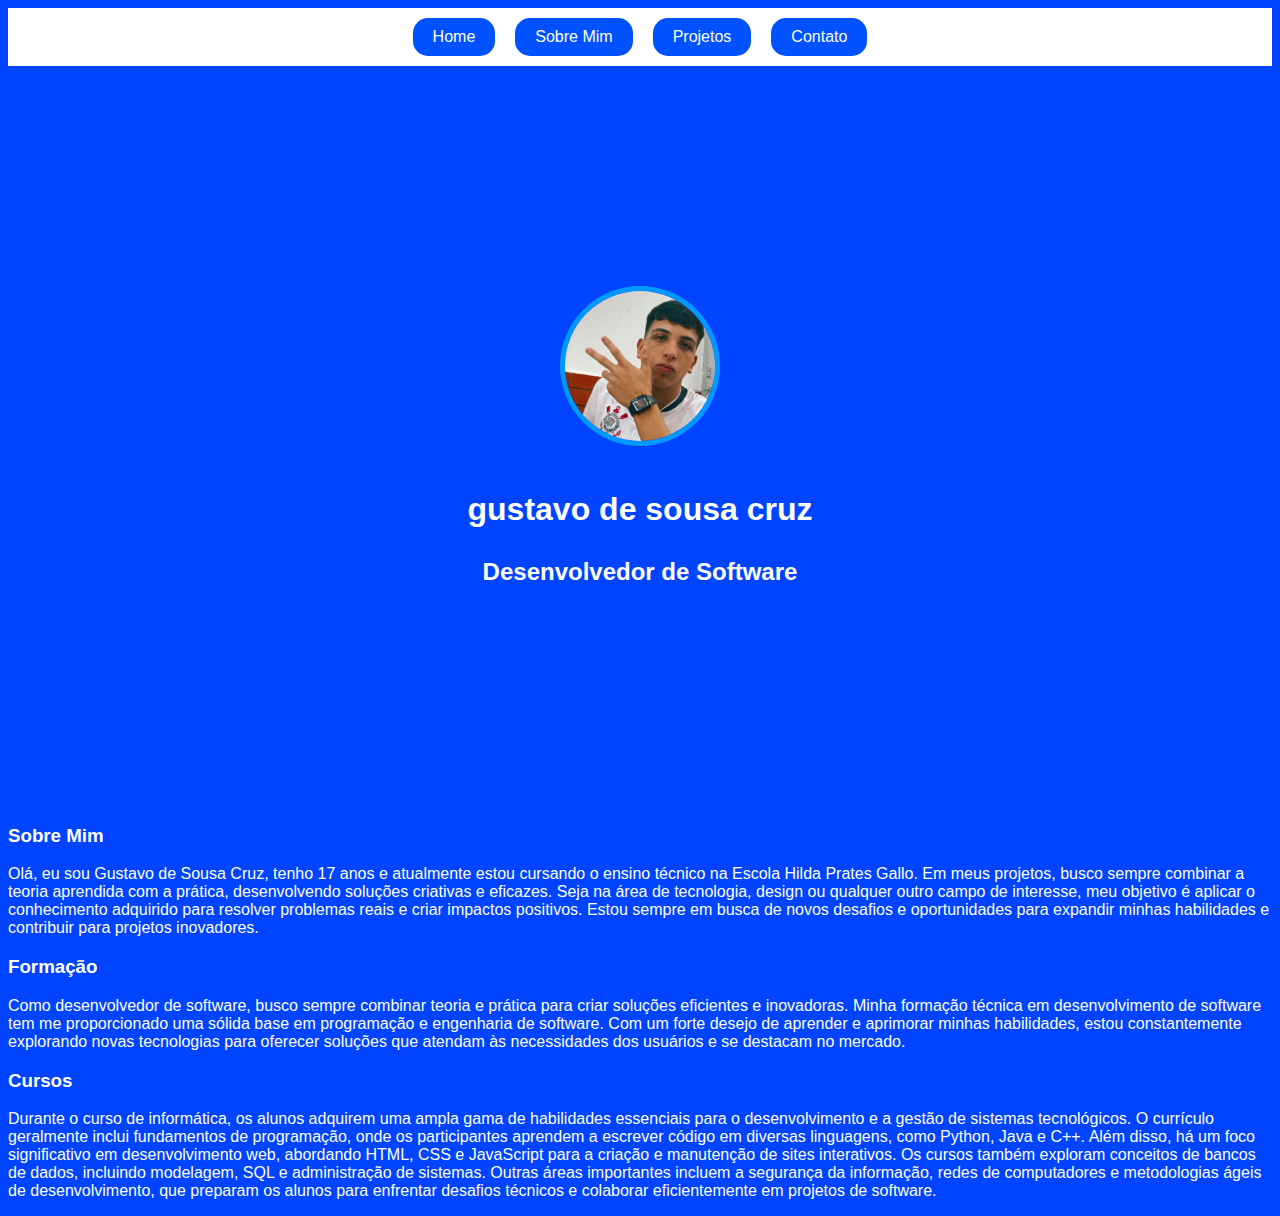
<file: index.html>
<!DOCTYPE html>
<html lang="pt">

<head>
    <meta charset="UTF-8">
    <meta http-equiv="X-UA-Compatible" content="IE=edge">
    <meta name="viewport" content="width=device-width, initial-scale=1.0">
    <title>Sobre Mim</title>
    <link rel="stylesheet" href="index.css">
</head>

<body>
    <div class="container">
        <nav>
            <ul>
                <li><a href="home.html">Home</a></li>
                <li><a href="index.html">Sobre Mim</a></li>
                <li><a href="project.html">Projetos</a></li>
                <li><a href="contact.html">Contato</a></li>
            </ul>
        </nav>

        <header class="center">
            <div>
                <img src="img/gustavo.jpeg" alt="gustavo de sousa cruz">
            </div>
            <h1>gustavo de sousa cruz</h1>
            <h2>Desenvolvedor de Software</h2>
        </header>

        <main>
            <section>
                <h3>Sobre Mim</h3>
                <p>
                    Olá, eu sou Gustavo de Sousa Cruz, tenho 17 anos e atualmente estou cursando o ensino técnico na Escola Hilda Prates Gallo. Em meus projetos, busco sempre combinar a teoria aprendida com a prática, desenvolvendo soluções criativas e eficazes. Seja na área de tecnologia, design ou qualquer outro campo de interesse, meu objetivo é aplicar o conhecimento adquirido para resolver problemas reais e criar impactos positivos. Estou sempre em busca de novos desafios e oportunidades para expandir minhas habilidades e contribuir para projetos inovadores.

            </section>
            <section>
                <h3>Formação</h3>
                <p>
                    Como desenvolvedor de software, busco sempre combinar teoria e prática para criar soluções eficientes e inovadoras. Minha formação técnica em desenvolvimento de software tem me proporcionado uma sólida base em programação e engenharia de software. Com um forte desejo de aprender e aprimorar minhas habilidades, estou constantemente explorando novas tecnologias para oferecer soluções que atendam às necessidades dos usuários e se destacam no mercado.
                </p>
            </section>
            <section>
                <h3>Cursos</h3>
                <p>
                    Durante o curso de informática, os alunos adquirem uma ampla gama de habilidades essenciais para o desenvolvimento e a gestão de sistemas tecnológicos. O currículo geralmente inclui fundamentos de programação, onde os participantes aprendem a escrever código em diversas linguagens, como Python, Java e C++. Além disso, há um foco significativo em desenvolvimento web, abordando HTML, CSS e JavaScript para a criação e manutenção de sites interativos. Os cursos também exploram conceitos de bancos de dados, incluindo modelagem, SQL e administração de sistemas. Outras áreas importantes incluem a segurança da informação, redes de computadores e metodologias ágeis de desenvolvimento, que preparam os alunos para enfrentar desafios técnicos e colaborar eficientemente em projetos de software.

                </p>
            </section>
        </main>
    </div>
</body>

</html>
</file>
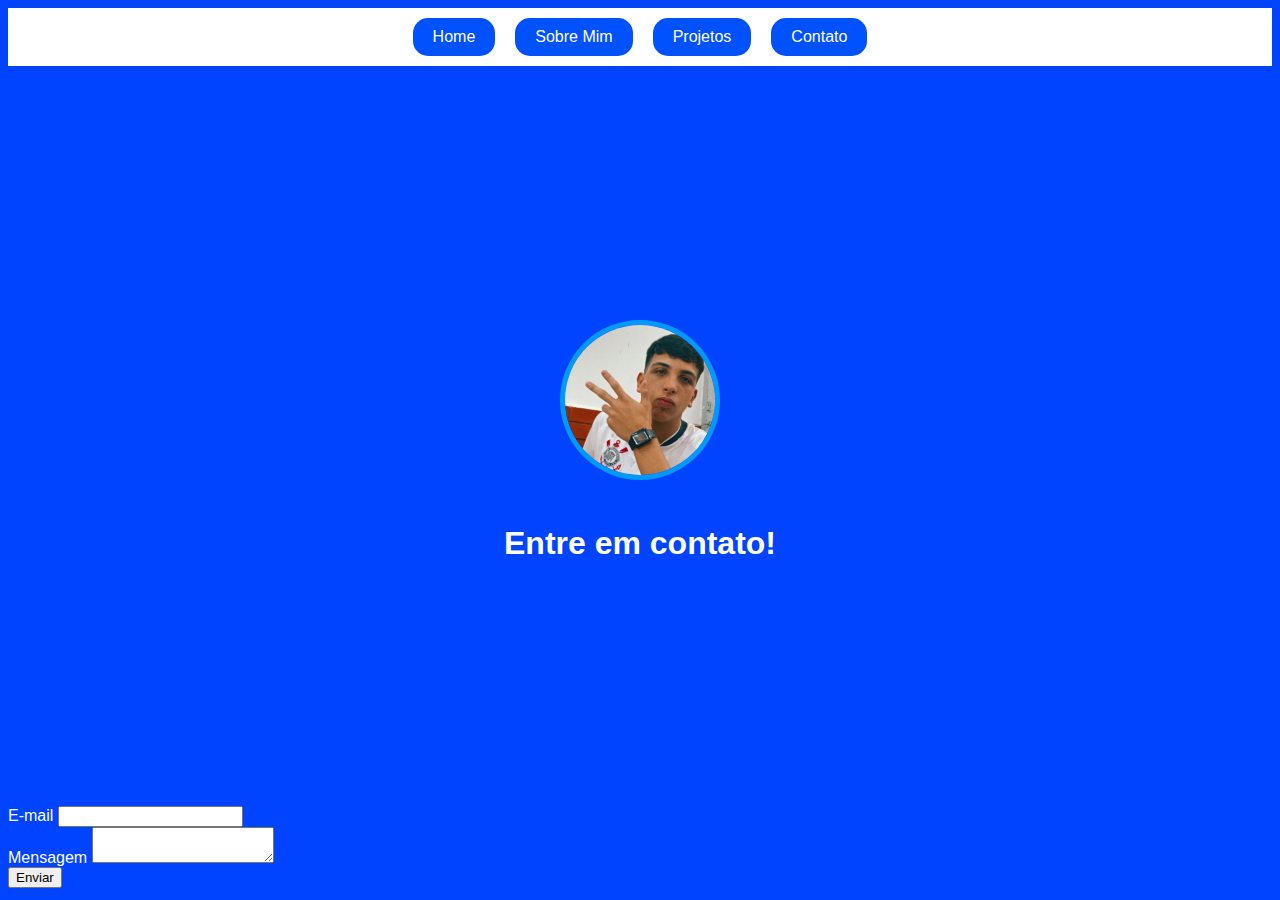
<file: contact.html>
<!DOCTYPE html>
<html lang="pt">

<head>
    <meta charset="UTF-8">
    <meta http-equiv="X-UA-Compatible" content="IE=edge">
    <meta name="viewport" content="width=device-width, initial-scale=1.0">
    <title>Contato</title>
    <link rel="stylesheet" href="index.css">
</head>

<body>
    <div class="container">
        <nav>
            <ul>
                <li><a href="home.html">Home</a></li>
                <li><a href="index.html">Sobre Mim</a></li>
                <li><a href="project.html">Projetos</a></li>
                <li><a href="contact.html">Contato</a></li>
            </ul>
        </nav>

        <header class="center">
            <div>
                <img src="img/gustavo.jpeg" alt="gustavo de sousa cruz">
            </div>
            <h1>Entre em contato!</h1>
        </header>

        <div class="contact-box">
            <form class="contact-form" action="https://mail.google.com/mail/u/0/?ogbl#inbox" method="POST">
                <div>
                    <label for="email">E-mail</label>
                    <input type="email" name="email" required>
                </div>
                <div>
                    <label for="message">Mensagem</label>
                    <textarea id="message" name="message" required></textarea>
                </div>
                <button type="submit">Enviar</button>
                <input type="hidden" name="_next" value="https://github.com/Charlene0205?tab=repositories">
                <input type="hidden" name="_subject" value="Nova mensagem!">
            </form>
        </div>
    </div>
</body>

</html>
</file>
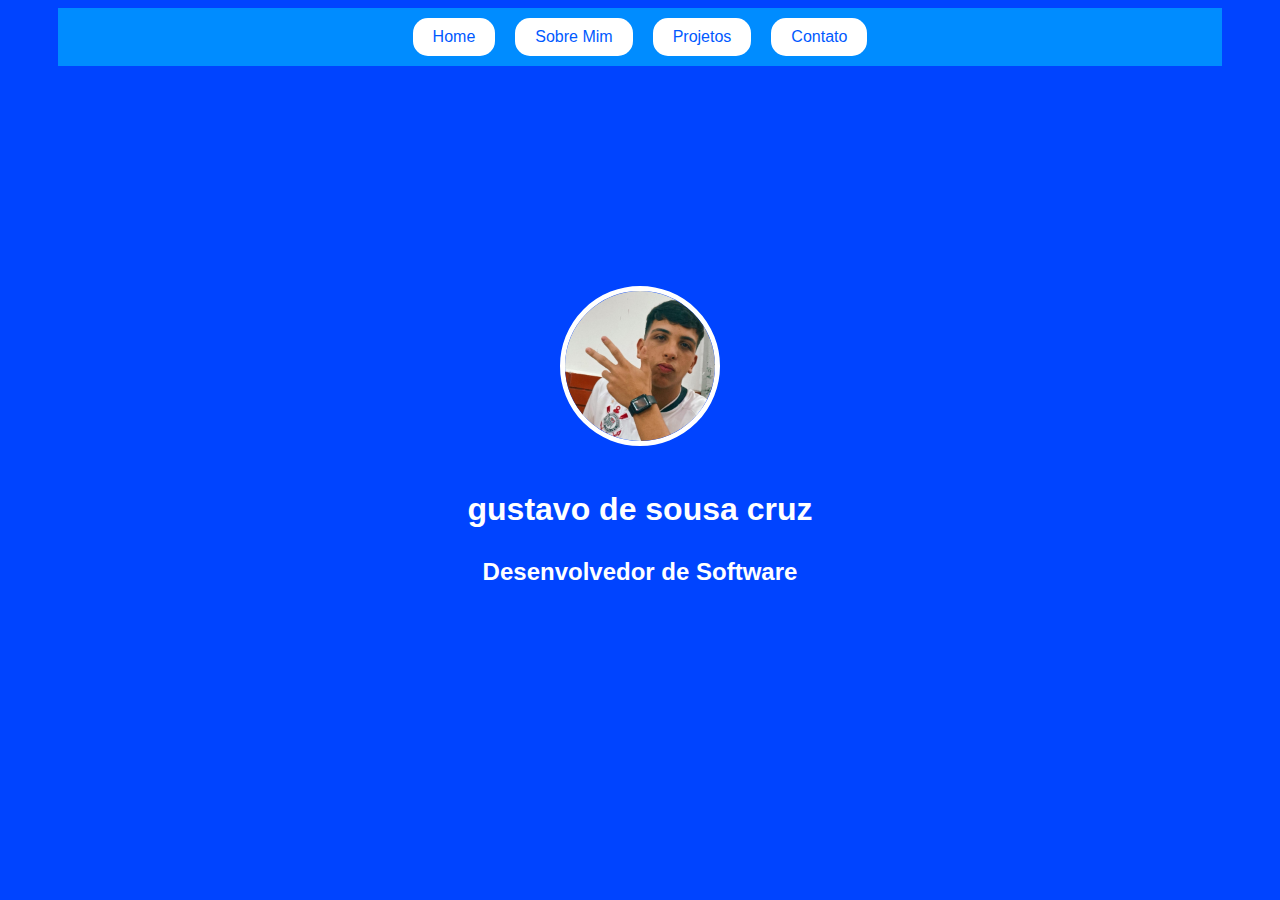
<file: home.html>
<!DOCTYPE html>
<html lang="pt">

<head>
    <meta charset="UTF-8">
    <meta http-equiv="X-UA-Compatible" content="IE=edge">
    <meta name="viewport" content="width=device-width, initial-scale=1.0">
    <title>Home</title>
    <link rel="stylesheet" href="index.css">
    <link rel="stylesheet" href="home.css"> <!-- Adicione este link para o CSS específico da página Home -->
</head>

<body>
    <div class="container">
        <nav>
            <ul>
                <li><a href="home.html">Home</a></li>
                <li><a href="index.html">Sobre Mim</a></li>
                <li><a href="project.html">Projetos</a></li>
                <li><a href="contact.html">Contato</a></li>
            </ul>
        </nav>

        <header>
            <div>
                <img src="img/gustavo.jpeg" alt="GUSTAVO DE SOUSA CRUZ">
            </div>
            <h1>gustavo de sousa cruz</h1>
            <h2>Desenvolvedor de Software</h2>
        </header>
    </div>
</body>

</html>
</file>
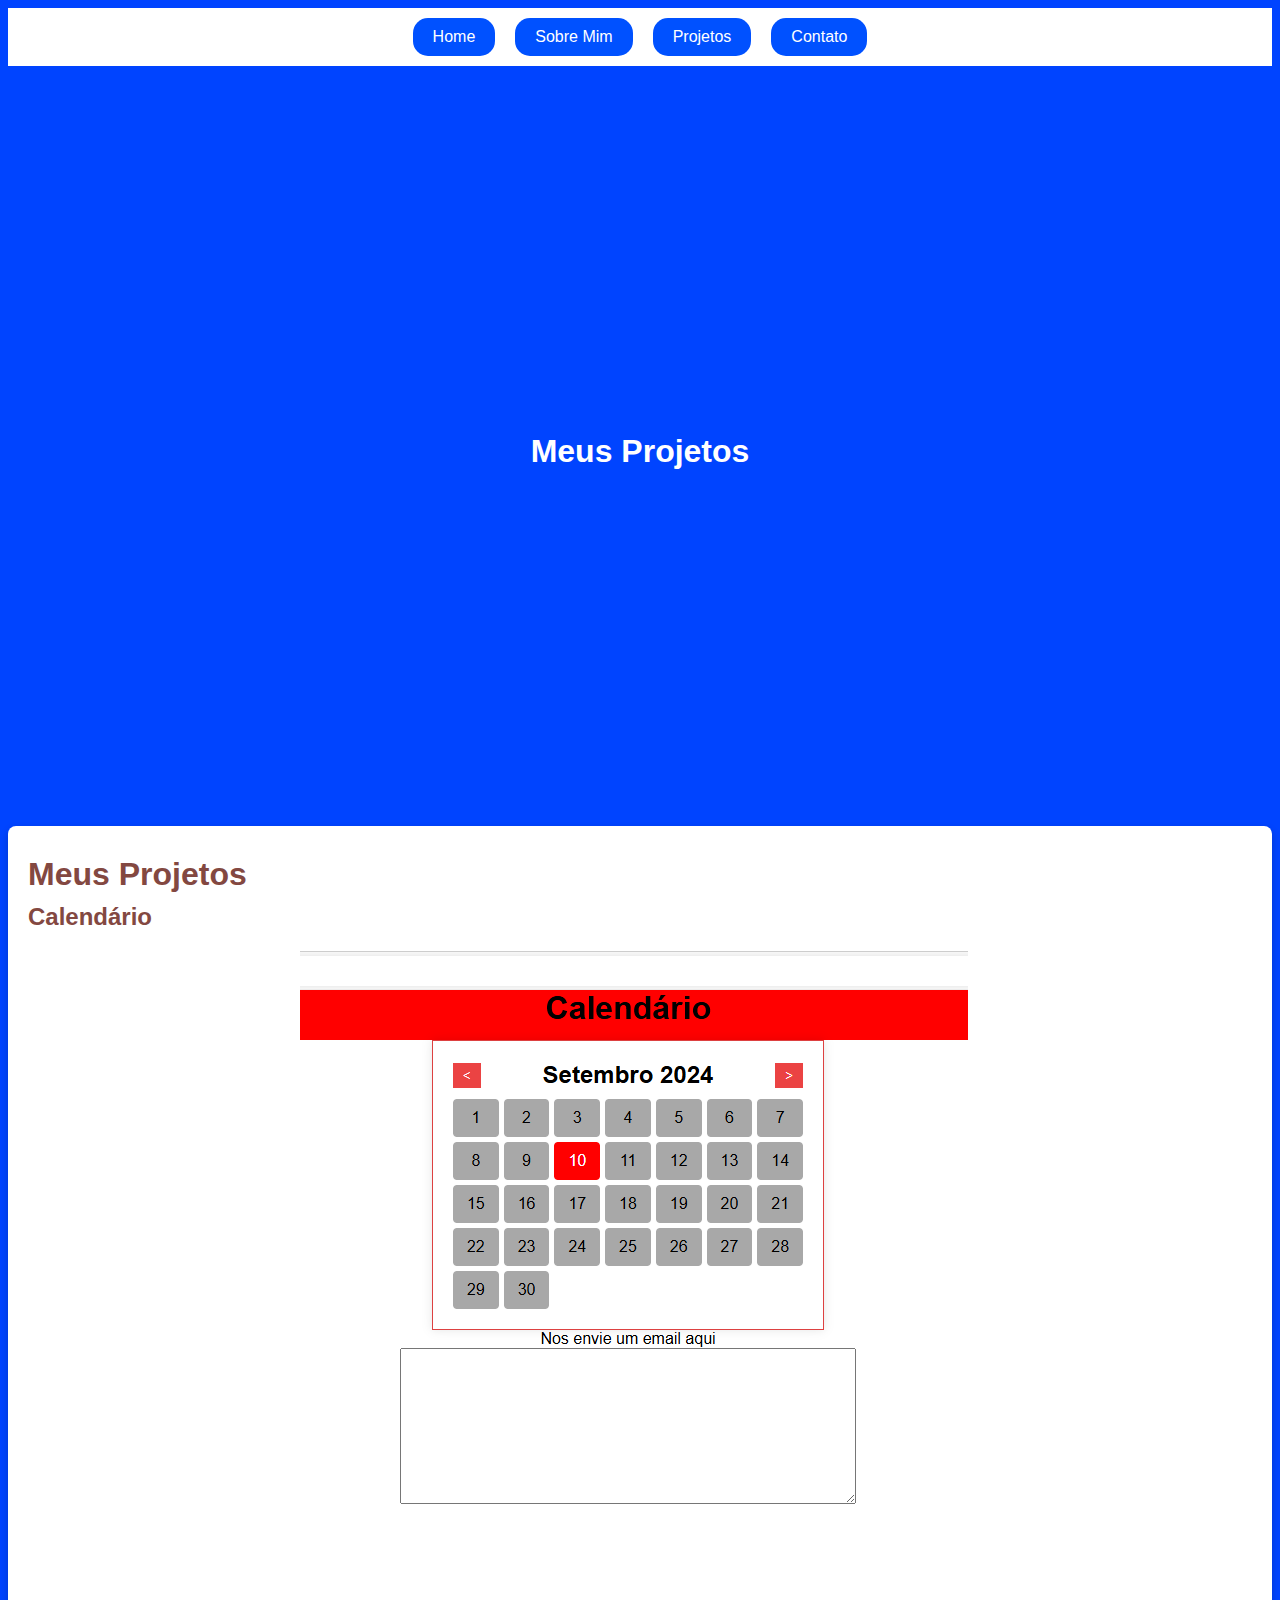
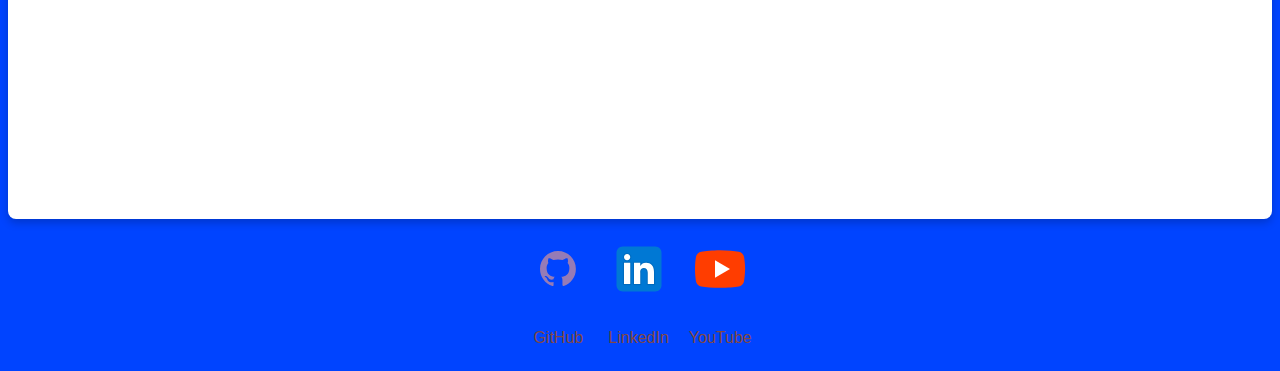
<file: project.html>
<!DOCTYPE html>
<html lang="pt">

<head>
    <meta charset="UTF-8">
    <meta http-equiv="X-UA-Compatible" content="IE=edge">
    <meta name="viewport" content="width=device-width, initial-scale=1.0">
    <title>Projetos</title>
    <link rel="stylesheet" href="index.css">
</head>

<body>
    <div class="container">
        <nav>
            <ul>
                <li><a href="home.html">Home</a></li>
                <li><a href="index.html">Sobre Mim</a></li>
                <li><a href="project.html">Projetos</a></li>
                <li><a href="contact.html">Contato</a></li>
            </ul>
        </nav>

        <header class="center">
            <h1>Meus Projetos</h1>
        </header>

        <div class="project-section">
            <h1>Meus Projetos</h1>
            <h2>Calendário </h2>
            <p class="project-description">
            
            </p>
            <img src="./img/CALENDARIO.png" alt="CALENDARIO"> <!-- Substitua com o caminho da sua imagem -->
        </div>

        <div class="project-footer">
            <a href="https://github.com/Gustavo79926" target="_blank" rel="noopener noreferrer">
                <img src="./img/github.svg" alt="GitHub">
                <p>GitHub</p>
            </a>
            <a href="https://www.linkedin.com/in/gustavo-cruz-339875320-" target="_blank" rel="noopener noreferrer">
                <img src="./img/linkedin.svg" alt="LinkedIn">
                <p>LinkedIn</p>
            </a>
            <a href="http://www.youtube.com/@gustavocruz4898" target="_blank" rel="noopener noreferrer">
                <img src="./img/youtube.svg" alt="YouTube">
                <p>YouTube</p>
            </a>
        </div>
    </div>
</body>

</html>
</file>
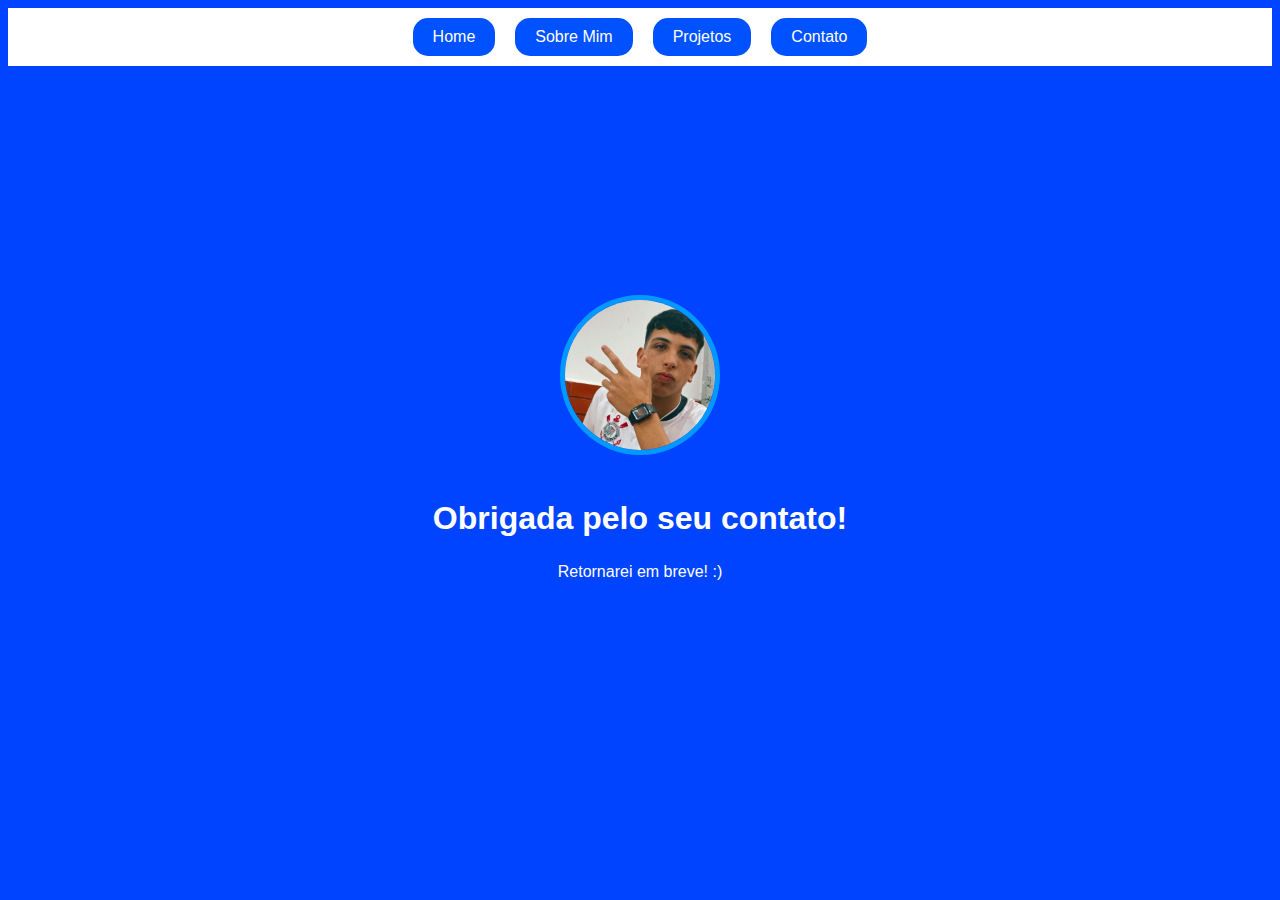
<file: thanks.html>
<!DOCTYPE html>
<html lang="pt">

<head>
    <meta charset="UTF-8">
    <meta http-equiv="X-UA-Compatible" content="IE=edge">
    <meta name="viewport" content="width=device-width, initial-scale=1.0">
    <title>Obrigado</title>
    <link rel="stylesheet" href="index.css">
</head>

<body>
    <div class="container">
        <nav>
            <ul>
                <li><a href="home.html">Home</a></li>
                <li><a href="index.html">Sobre Mim</a></li>
                <li><a href="project.html">Projetos</a></li>
                <li><a href="contact.html">Contato</a></li>
            </ul>
        </nav>

        <header class="center">
            <div>
                <img src="img/gustavo.jpeg" alt="gustavo de sousa cruz">
            </div>
            <h1>Obrigada pelo seu contato!</h1>
            <p>Retornarei em breve! :)</p>
        </header>
    </div>
</body>

</html>
</file>
<file: index.css>
/* index.css */

/* Geral */
body {
    color: #ffffff; /* Cor do texto principal */
    background-color: #0044ff; /* Cor de fundo padrão */
    font-family: Arial, Helvetica, sans-serif;
}

/* Estilo da navegação */
nav {
    background-color: #ffffff; /* Cor de fundo para a navegação */
    padding: 10px 0; /* Adiciona padding acima e abaixo do menu de navegação */
}

nav ul {
    display: flex;
    justify-content: center; /* Centraliza os itens de navegação */
    list-style-type: none;
    padding: 0;
    margin: 0;
}

nav li {
    margin: 0 10px; /* Espaçamento entre os itens */
}

nav a {
    display: block;
    padding: 10px 20px; /* Adiciona padding interno para o fundo em retângulo */
    border-radius: 15px; /* Bordas arredondadas */
    color: #ffffff; /* Cor do texto dos links */
    text-decoration: none;
    background-color: #0051ff; /* Cor de fundo dos links */
}

nav a:hover {
    background-color: #2c5eff; /* Cor de fundo ao passar o mouse */
    color: #5BBE42; /* Cor do texto ao passar o mouse */
}

/* Estilo do cabeçalho */
header {
    display: flex;
    flex-direction: column;
    align-items: center; /* Centraliza horizontalmente os itens */
    justify-content: center; /* Centraliza verticalmente os itens */
    height: 80vh; /* Altura do cabeçalho, ajusta conforme necessário */
    text-align: center; /* Centraliza o texto */
    margin-top: 20px; /* Espaço acima do cabeçalho */
}

header img {
    width: 150px; /* Ajusta o tamanho da imagem */
    height: 150px;
    border-radius: 50%; /* Mantém o estilo arredondado */
    border: 5px solid #0099ff; /* Mantém o contorno da imagem */
    margin-bottom: 20px; /* Espaço abaixo da imagem */
}

header h1 {
    color: #ffffff; /* Define a cor do título */
    margin-bottom: 10px; /* Espaço abaixo do título */
}

header h2 {
    color: #ffffff; /* Define a cor do subtítulo */
}

/* Estilo para a seção de projetos */
.project-section {
    background-color: #ffffff; /* Cor de fundo da seção de projetos */
    padding: 20px;
    border-radius: 8px; /* Bordas arredondadas */
    box-shadow: 0 4px 8px rgba(0, 0, 0, 0.2); /* Sombra */
    margin: 20px 0; /* Espaço acima e abaixo da seção */
}

.project-section h1, .project-section h2 {
    color: #834841; /* Cor dos títulos e subtítulos */
    text-align: left; /* Alinha à esquerda */
    margin: 10px 0; /* Espaço acima e abaixo dos títulos */
}

.project-section p.project-description {
    color: #000000; /* Cor do texto sobre o projeto */
    text-align: left; /* Alinha o texto à esquerda */
    margin-bottom: 20px; /* Espaço abaixo do texto */
}

.project-section img {
    display: block; /* Garante que a imagem é tratada como um bloco */
    margin: 0 auto; /* Centraliza a imagem */
    max-width: 100%; /* Ajusta a imagem para caber dentro do container */
    height: auto; /* Mantém a proporção da imagem */
}

/* Estilo para os ícones de projeto */
.project-footer {
    display: flex;
    justify-content: center;
    gap: 20px; /* Espaçamento entre os ícones */
    margin-top: 20px; /* Espaço acima dos ícones */
}

.project-footer a {
    text-align: center;
    color: #834841; /* Cor do texto dos links */
    text-decoration: none; /* Remove sublinhado dos links */
}

.project-footer img {
    width: 60px; /* Tamanho dos ícones */
    height: 60px;
    margin-bottom: 10px; /* Espaço entre a imagem e o texto */
}

/* Ajustes para a área de links em dispositivos móveis */
@media (max-width: 768px) {
    .project-footer {
        flex-direction: column;
        align-items: center; /* Centraliza os itens em telas menores */
    }

    .project-footer img {
        width: 50px; /* Reduz o tamanho dos ícones em telas menores */
        height: 50px;
    }
}
</file>
<file: home.css>
/* home.css */
body {
    background-image: url('https://img.lovepik.com/background/20211020/large/lovepik-blue-simple-technology-line-background-image_400061413.jpg'); /* Caminho para a imagem PNG que ficará sobre o fundo atual */
    background-size: cover; /* Ajusta a imagem para cobrir todo o fundo */
    background-position: center; /* Centraliza a imagem no fundo */
    background-repeat: no-repeat; /* Evita que a imagem se repita */
}

/* Estilo da navegação */
nav {
    background-color: #008cff; /* Cor de fundo para a navegação */
    padding: 10px 0; /* Adiciona padding acima e abaixo do menu de navegação */
}

nav ul {
    display: flex;
    justify-content: center; /* Centraliza os itens de navegação */
    list-style-type: none;
    padding: 0;
    margin: 0;
}

nav li {
    margin: 0 10px; /* Espaçamento entre os itens */
}

nav a {
    display: block;
    padding: 10px 20px; /* Adiciona padding interno para o fundo em retângulo */
    border-radius: 15px; /* Bordas arredondadas */
    color: #0059ff; /* Cor do texto dos links */
    text-decoration: none;
    background-color: #ffffff; /* Cor de fundo dos links */
}

nav a:hover {
    background-color: #0051ff; /* Cor de fundo ao passar o mouse */
    color: #006eff; /* Cor do texto ao passar o mouse */
}

/* Estilo do cabeçalho */
header {
    display: flex;
    flex-direction: column;
    align-items: center; /* Centraliza horizontalmente os itens */
    justify-content: center; /* Centraliza verticalmente os itens */
    height: 80vh; /* Altura do cabeçalho, ajusta conforme necessário */
    text-align: center; /* Centraliza o texto */
    margin-top: 20px; /* Espaço acima do cabeçalho */
}

header img {
    width: 150px; /* Ajusta o tamanho da imagem */
    height: 150px;
    border-radius: 50%; /* Mantém o estilo arredondado */
    border: 5px solid #ffffff; /* Mantém o contorno da imagem */
    margin-bottom: 20px; /* Espaço abaixo da imagem */
}

header h1 {
    color: #ffffff; /* Define a cor do título */
    margin-bottom: 10px; /* Espaço abaixo do título */
}

header h2 {
    color: #ffffff; /* Define a cor do subtítulo */
}

/* Outras regras CSS que você já tem */
.container {
    padding: 0px 50px;
}

button {
    color: black;
    background-color: #834841; /* Cor de fundo do botão */
    border: none;
    width: 100px;
    height: 30px;
    cursor: pointer;
}

/* Estilo para o quadrado de contato */
.contact-box {
    background-color: #c1867e; /* Cor de fundo do quadrado de contato */
    padding: 20px;
    border-radius: 8px;
    box-shadow: 0 4px 8px rgba(0, 0, 0, 0.2);
    margin: 20px 0;
}

/* Estilo para a seção de projetos */
.project-footer {
    display: flex;
    justify-content: center;
    flex-wrap: wrap;
    gap: 20px; /* Espaçamento entre os itens */
    margin: 20px 0;
}

.project-footer a {
    text-align: center;
    text-decoration: none; /* Remove sublinhado dos links */
    color: #834841; /* Cor do texto dos links */
}

.project-footer img {
    width: 60px; /* Ajusta o tamanho das imagens */
    height: 60px;
    margin-bottom: 10px; /* Espaço entre a imagem e o texto */
}

/* Ajustes para a área de links em dispositivos móveis */
@media (max-width: 768px) {
    .project-footer {
        flex-direction: column;
        align-items: center; /* Centraliza os itens em telas menores */
    }

    .project-footer img {
        width: 50px; /* Reduz o tamanho das imagens em telas menores */
        height: 50px;
    }
}
</file>
